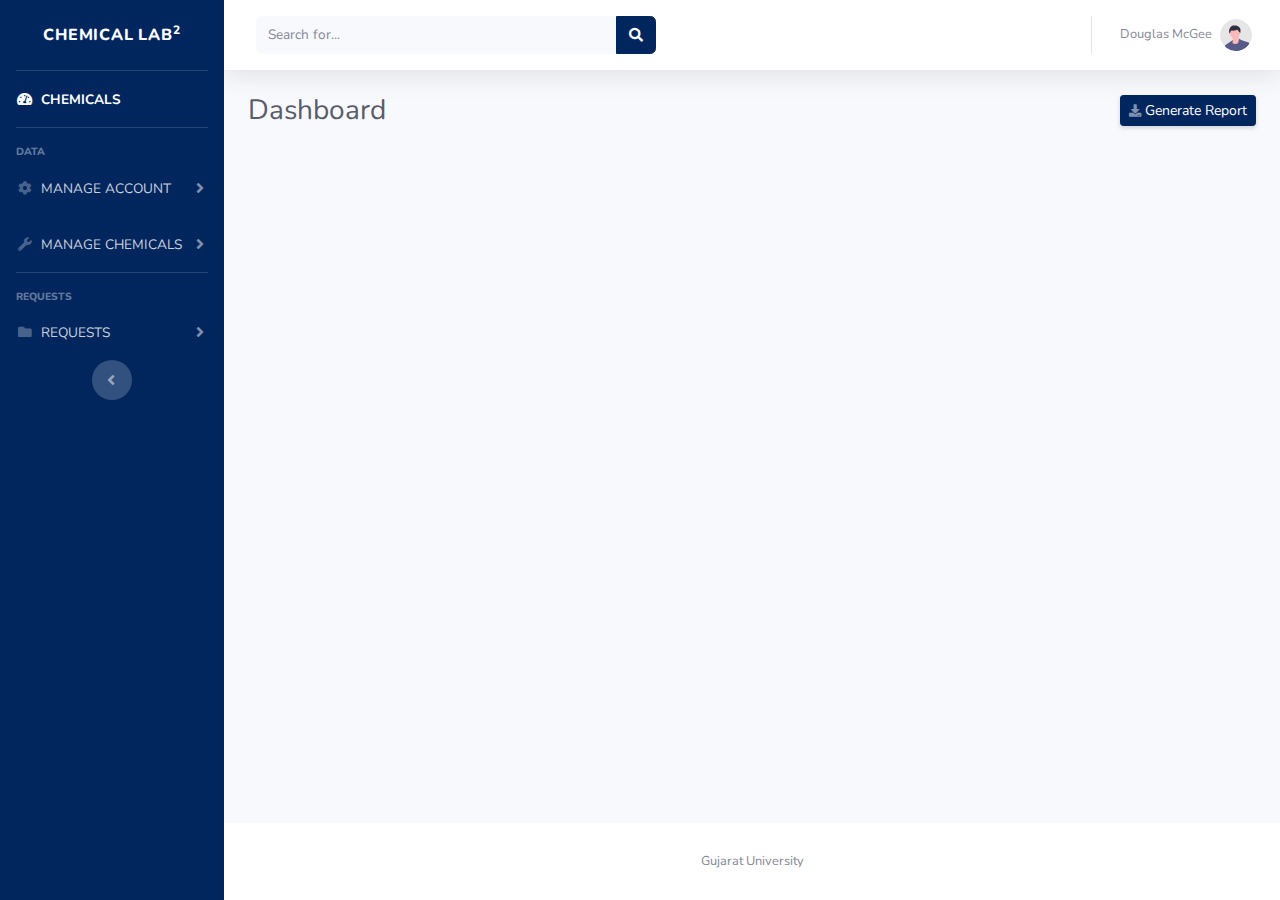
<file: index.html>
<!DOCTYPE html>
<html lang="en">

<head>

    <meta charset="utf-8">
    <meta http-equiv="X-UA-Compatible" content="IE=edge">
    <meta name="viewport" content="width=device-width, initial-scale=1, shrink-to-fit=no">
    <meta name="description" content="">
    <meta name="author" content="">

    <title>CHEMICAL LAB</title>

    <!-- Custom fonts for this template-->
    <link href="vendor/fontawesome-free/css/all.min.css" rel="stylesheet" type="text/css">
    <link
        href="https://fonts.googleapis.com/css?family=Nunito:200,200i,300,300i,400,400i,600,600i,700,700i,800,800i,900,900i"
        rel="stylesheet">

    <!-- Custom styles for this template-->
    <link href="css/sb-admin-2.min.css" rel="stylesheet">

</head>

<body id="page-top">

    <!-- Page Wrapper -->
    <div id="wrapper">

        <!-- Sidebar -->
        <ul class="navbar-nav bg-gradient-primary sidebar sidebar-dark accordion" id="accordionSidebar">

            <!-- Sidebar - Brand -->
            <a class="sidebar-brand d-flex align-items-center justify-content-center" href="index.html">
                <div class="sidebar-brand-text mx-3">CHEMICAL LAB<sup>2</sup></div>
            </a>

            <!-- Divider -->
            <hr class="sidebar-divider my-0">

            <!-- Nav Item - Dashboard -->
            <li class="nav-item active">
                <a class="nav-link" href="index.html">
                    <i class="fas fa-fw fa-tachometer-alt"></i>
                    <span>CHEMICALS</span></a>
            </li>

            <!-- Divider -->
            <hr class="sidebar-divider">

            <!-- Heading -->
            <div class="sidebar-heading">
                DATA
            </div>

            <!-- Nav Item - Pages Collapse Menu -->
            <li class="nav-item">
                <a class="nav-link collapsed" href="#" data-toggle="collapse" data-target="#collapseTwo"
                    aria-expanded="true" aria-controls="collapseTwo">
                    <i class="fas fa-fw fa-cog"></i>
                    <span>MANAGE ACCOUNT</span>
                </a>
                <div id="collapseTwo" class="collapse" aria-labelledby="headingTwo" data-parent="#accordionSidebar">
                    <div class="bg-white py-2 collapse-inner rounded">
                        <h6 class="collapse-header">ADD DATA</h6>
                        <a class="collapse-item" href="buttons.html"> STUDENT / FACULTY </a>
                        <a class="collapse-item" href="cards.html"> DEPARTMENT HEAD</a>
                    </div>
                </div>
            </li>

            <!-- Nav Item - Utilities Collapse Menu -->
            <li class="nav-item">
                <a class="nav-link collapsed" href="#" data-toggle="collapse" data-target="#collapseUtilities"
                    aria-expanded="true" aria-controls="collapseUtilities">
                    <i class="fas fa-fw fa-wrench"></i>
                    <span>MANAGE CHEMICALS</span>
                </a>
                <div id="collapseUtilities" class="collapse" aria-labelledby="headingUtilities"
                    data-parent="#accordionSidebar">
                    <div class="bg-white py-2 collapse-inner rounded">
                        <h6 class="collapse-header">MANAGE CHEMICALS</h6>
                        <a class="collapse-item" href="utilities-color.html">ADD CHEMICAL</a>

                    </div>
                </div>
            </li>

            <!-- Divider -->
            <hr class="sidebar-divider">

            

            <!-- Heading -->
            <div class="sidebar-heading">
                Requests
            </div>

            <!-- Nav Item - Pages Collapse Menu -->
            <li class="nav-item">
                <a class="nav-link collapsed" href="#" data-toggle="collapse" data-target="#collapsePages"
                    aria-expanded="true" aria-controls="collapsePages">
                    <i class="fas fa-fw fa-folder"></i>
                    <span>REQUESTS</span>
                </a>
                <div id="collapsePages" class="collapse" aria-labelledby="headingPages" data-parent="#accordionSidebar">
                    <div class="bg-white py-2 collapse-inner rounded">
                        <h6 class="collapse-header">REQUESTS</h6>
                        <a class="collapse-item" href="login.html">STUDENT REQUESTS</a>
                        <a class="collapse-item" href="register.html">TEACHER REQUESTS</a>
                        <a class="collapse-item" href="forgot-password.html">APPROVED REQUESTS</a>
                    </div>
                </div>
            </li>

            <!-- Nav Item - Charts -->

            <div class="text-center d-none d-md-inline">
                <button class="rounded-circle border-0" id="sidebarToggle"></button>
            </div>

        </ul>
        <!-- End of Sidebar -->

        <!-- Content Wrapper -->
        <div id="content-wrapper" class="d-flex flex-column">

            <!-- Main Content -->
            <div id="content">

                <!-- Topbar -->
                <nav class="navbar navbar-expand navbar-light bg-white topbar mb-4 static-top shadow">

                    <!-- Sidebar Toggle (Topbar) -->
                    <button id="sidebarToggleTop" class="btn btn-link d-md-none rounded-circle mr-3">
                        <i class="fa fa-bars"></i>
                    </button>

                    <!-- Topbar Search -->
                    <form
                        class="d-none d-sm-inline-block form-inline mr-auto ml-md-3 my-2 my-md-0 mw-100 navbar-search">
                        <div class="input-group">
                            <input type="text" class="form-control bg-light border-0 small" placeholder="Search for..."
                                aria-label="Search" aria-describedby="basic-addon2">
                            <div class="input-group-append">
                                <button class="btn btn-primary" type="button">
                                    <i class="fas fa-search fa-sm"></i>
                                </button>
                            </div>
                        </div>
                    </form>

                    <!-- Topbar Navbar -->
                    <ul class="navbar-nav ml-auto">

                        <!-- Nav Item - Search Dropdown (Visible Only XS) -->
                        <li class="nav-item dropdown no-arrow d-sm-none">
                            <a class="nav-link dropdown-toggle" href="#" id="searchDropdown" role="button"
                                data-toggle="dropdown" aria-haspopup="true" aria-expanded="false">
                                <i class="fas fa-search fa-fw"></i>
                            </a>
                            <!-- Dropdown - Messages -->
                            <div class="dropdown-menu dropdown-menu-right p-3 shadow animated--grow-in"
                                aria-labelledby="searchDropdown">
                                <form class="form-inline mr-auto w-100 navbar-search">
                                    <div class="input-group">
                                        <input type="text" class="form-control bg-light border-0 small"
                                            placeholder="Search for..." aria-label="Search"
                                            aria-describedby="basic-addon2">
                                        <div class="input-group-append">
                                            <button class="btn btn-primary" type="button">
                                                <i class="fas fa-search fa-sm"></i>
                                            </button>
                                        </div>
                                    </div>
                                </form>
                            </div>
                        </li>

                        <div class="topbar-divider d-none d-sm-block"></div>

                        <!-- Nav Item - User Information -->
                        <li class="nav-item dropdown no-arrow">
                            <a class="nav-link dropdown-toggle" href="#" id="userDropdown" role="button"
                                data-toggle="dropdown" aria-haspopup="true" aria-expanded="false">
                                <span class="mr-2 d-none d-lg-inline text-gray-600 small">Douglas McGee</span>
                                <img class="img-profile rounded-circle"
                                    src="img/undraw_profile.svg">
                            </a>
                            <!-- Dropdown - User Information -->
                            <div class="dropdown-menu dropdown-menu-right shadow animated--grow-in"
                                aria-labelledby="userDropdown">
                                <div class="dropdown-divider"></div>
                                <a class="dropdown-item" href="#" data-toggle="modal" data-target="#logoutModal">
                                    <i class="fas fa-sign-out-alt fa-sm fa-fw mr-2 text-gray-400"></i>
                                    Logout
                                </a>
                            </div>
                        </li>

                    </ul>

                </nav>
                <!-- End of Topbar -->

                <!-- Begin Page Content -->
                <div class="container-fluid">

                    <!-- Page Heading -->
                    <div class="d-sm-flex align-items-center justify-content-between mb-4">
                        <h1 class="h3 mb-0 text-gray-800">Dashboard</h1>
                        <a href="#" class="d-none d-sm-inline-block btn btn-sm btn-primary shadow-sm"><i
                                class="fas fa-download fa-sm text-white-50"></i> Generate Report</a>
                    </div>

                    

                </div>
                <!-- /.container-fluid -->

            </div>
            <!-- End of Main Content -->

            <!-- Footer -->
            <footer class="sticky-footer bg-white">
                <div class="container my-auto">
                    <div class="copyright text-center my-auto">
                        <span>Gujarat University</span>
                    </div>
                </div>
            </footer>
            <!-- End of Footer -->

        </div>
        <!-- End of Content Wrapper -->

    </div>
    <!-- End of Page Wrapper -->

    <!-- Scroll to Top Button-->
    <a class="scroll-to-top rounded" href="#page-top">
        <i class="fas fa-angle-up"></i>
    </a>

    <!-- Logout Modal-->
    <div class="modal fade" id="logoutModal" tabindex="-1" role="dialog" aria-labelledby="exampleModalLabel"
        aria-hidden="true">
        <div class="modal-dialog" role="document">
            <div class="modal-content">
                <div class="modal-header">
                    <h5 class="modal-title" id="exampleModalLabel">Ready to Leave?</h5>
                    <button class="close" type="button" data-dismiss="modal" aria-label="Close">
                        <span aria-hidden="true">×</span>
                    </button>
                </div>
                <div class="modal-body">Select "Logout" below if you are ready to end your current session.</div>
                <div class="modal-footer">
                    <button class="btn btn-secondary" type="button" data-dismiss="modal">Cancel</button>
                    <a class="btn btn-primary" href="login.html">Logout</a>
                </div>
            </div>
        </div>
    </div>

    <!-- Bootstrap core JavaScript-->
    <script src="vendor/jquery/jquery.min.js"></script>
    <script src="vendor/bootstrap/js/bootstrap.bundle.min.js"></script>

    <!-- Core plugin JavaScript-->
    <script src="vendor/jquery-easing/jquery.easing.min.js"></script>

    <!-- Custom scripts for all pages-->
    <script src="js/sb-admin-2.min.js"></script>

    <!-- Page level plugins -->
    <script src="vendor/chart.js/Chart.min.js"></script>

    <!-- Page level custom scripts -->
    <script src="js/demo/chart-area-demo.js"></script>
    <script src="js/demo/chart-pie-demo.js"></script>

</body>

</html>
</file>
